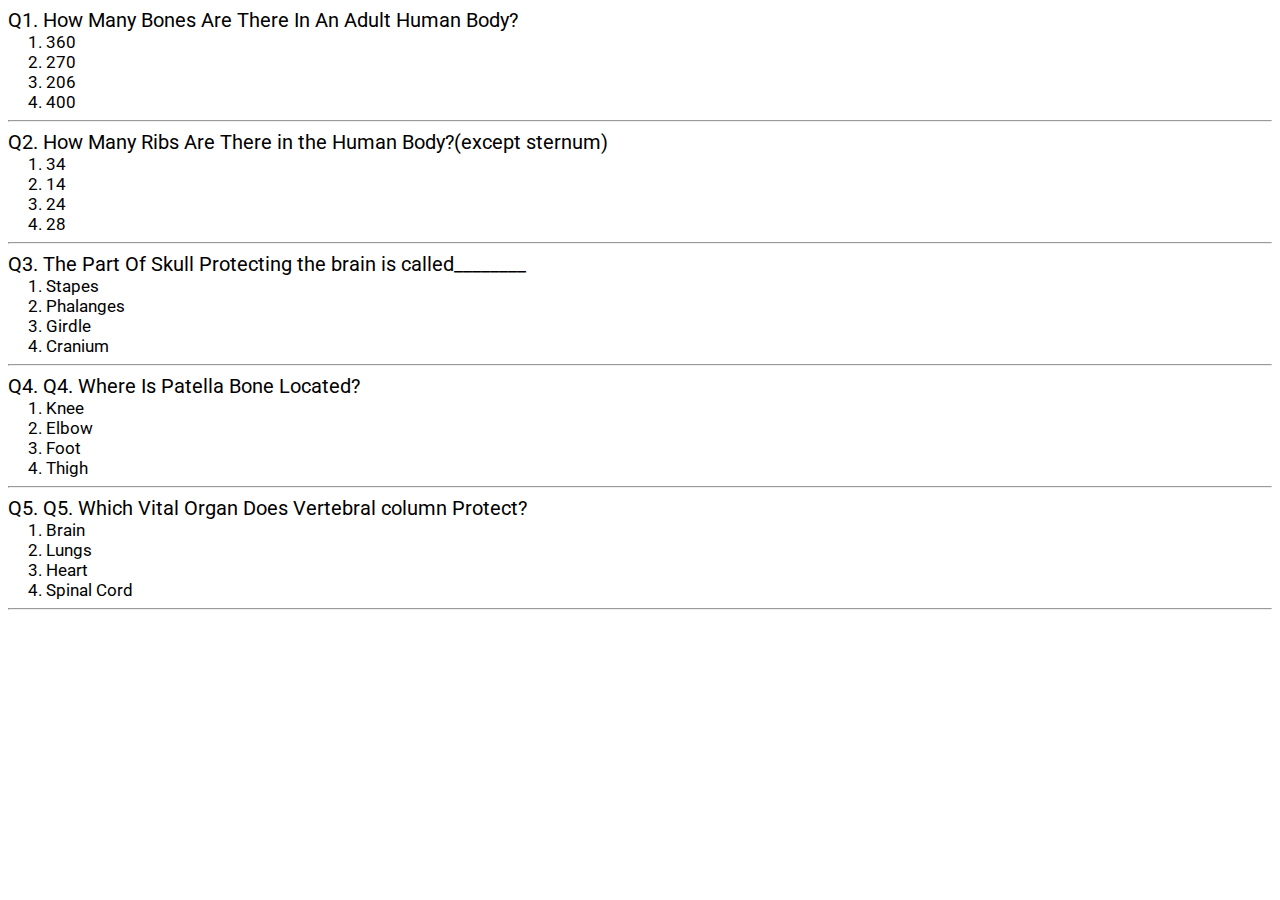
<file: onlyq's.html>
<!DOCTYPE html>
<html lang="">
<head>
				<meta charset="utf-8">
				<meta name="viewport" content="width=device-width, initial-scale=1.0">
				<title></title>
	<link href="https://fonts.googleapis.com/css2?family=Roboto:wght@500&family=Texturina:wght@100&display=swap" rel="stylesheet">
	<style>body {
	font-family: 'Roboto',sans-serif;
		}
		.op {
			font-size: 17px;
			margin-left: 20px;
		}
		.q {
			font-size: 20px;
		}
	</style>
</head>
	<body>
<label class="q">Q1. How Many Bones Are There In An Adult Human Body?</label><br>
	<label class="op">1. 360</label><br>
	<label class="op">2. 270</label><br>
	<label class="op">3. 206</label><br>
	<label class="op">4. 400</label><br>
	<hr>
<label class="q">Q2. How Many Ribs Are There in the Human Body?(except sternum)</label><br>
	<label class="op">1. 34</label><br>
	<label class="op">2. 14</label><br>
	<label class="op">3. 24</label><br>
	<label class="op">4. 28</label><br>
	<hr>
<label class="q">Q3. The Part Of Skull Protecting the brain is called________</label><br>
	<label class="op">1. Stapes</label><br>
	<label class="op">2. Phalanges</label><br>
	<label class="op">3. Girdle</label><br>
	<label class="op">4. Cranium</label><br>
	<hr>
	<label class="q">Q4. Q4. Where Is Patella Bone Located?
</label><br>
	<label class="op">1. Knee</label><br>
	<label class="op">2. Elbow</label><br>
	<label class="op">3. Foot</label><br>
	<label class="op">4. Thigh</label><br>
	<hr>
<label class="q">Q5. Q5. Which Vital Organ Does Vertebral column Protect?</label><br>
	<label class="op">1. Brain</label><br>
	<label class="op">2. Lungs</label><br>
	<label class="op">3. Heart</label><br>
	<label class="op">4. Spinal Cord</label><br>
	<hr>

</body>
</html>
</file>
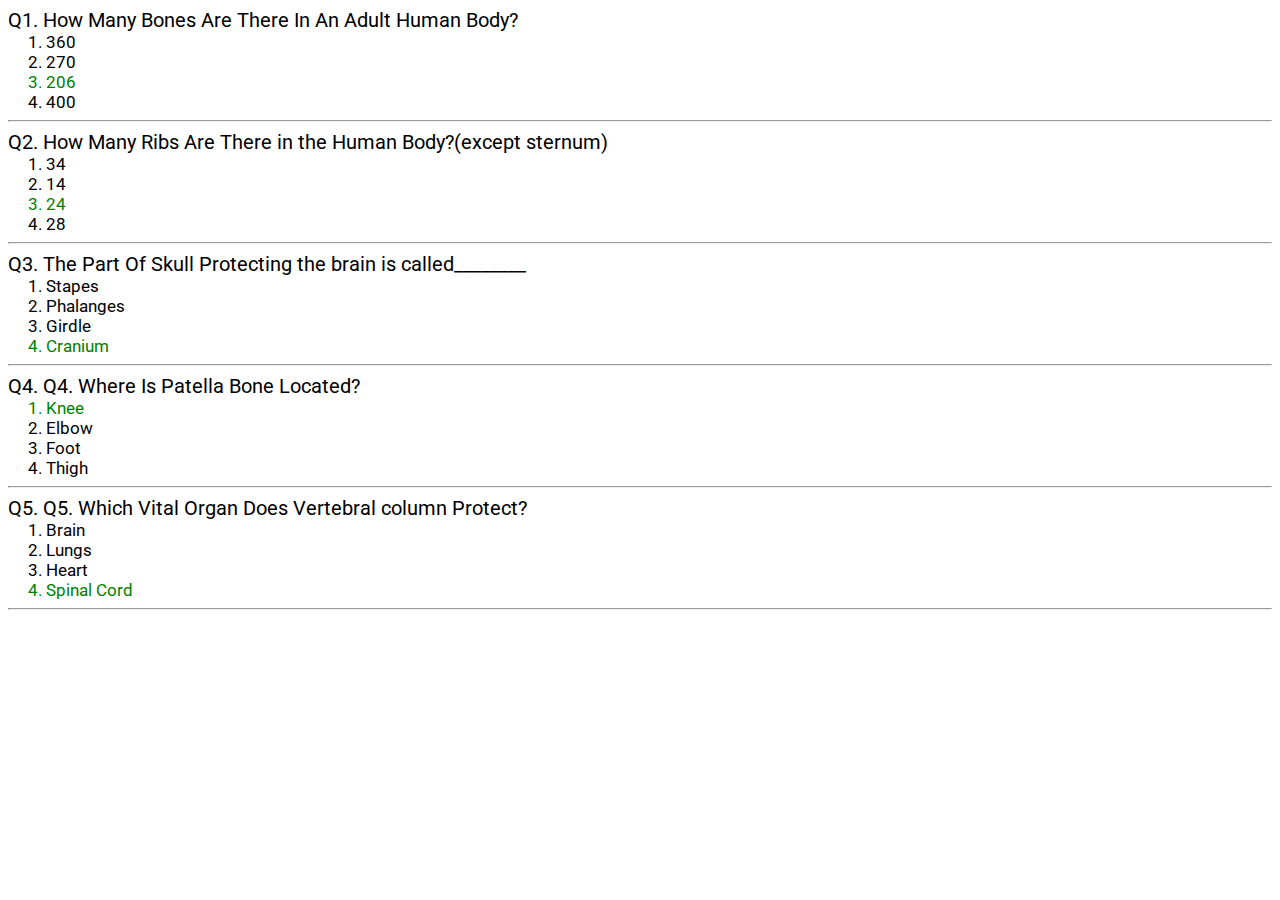
<file: onlyq'swithsolution.html>
<!DOCTYPE html>
<html lang="">
<head>
				<meta charset="utf-8">
				<meta name="viewport" content="width=device-width, initial-scale=1.0">
				<title></title>
	<link href="https://fonts.googleapis.com/css2?family=Roboto:wght@500&family=Texturina:wght@100&display=swap" rel="stylesheet">
	<style>body {
	font-family: 'Roboto',sans-serif;
		}
		.op {
			font-size: 17px;
			margin-left: 20px;
		}
		.q {
			font-size: 20px;
		}
		#c {
			color: green;
		}
		/* scrollbar */
::-webkit-scrollbar {
  width:9px;
}

/* Track */
::-webkit-scrollbar-track {
  background: #f1f1f1; 
}
 
/* Handle */
::-webkit-scrollbar-thumb {
  background: #888;
	border-radius: 10px;
}

/* Handle on hover */
::-webkit-scrollbar-thumb:hover {
  background: #555; 
}
	</style>
</head>
	<body>
<label class="q">Q1. How Many Bones Are There In An Adult Human Body?</label><br>
	<label class="op">1. 360</label><br>
	<label class="op">2. 270</label><br>
	<label class="op" id="c">3. 206</label><br>
	<label class="op">4. 400</label><br>
	<hr>
<label class="q">Q2. How Many Ribs Are There in the Human Body?(except sternum)</label><br>
	<label class="op">1. 34</label><br>
	<label class="op">2. 14</label><br>
	<label class="op" id="c">3. 24</label><br>
	<label class="op">4. 28</label><br>
	<hr>
<label class="q">Q3. The Part Of Skull Protecting the brain is called________</label><br>
	<label class="op">1. Stapes</label><br>
	<label class="op">2. Phalanges</label><br>
	<label class="op">3. Girdle</label><br>
	<label class="op" id="c">4. Cranium</label><br>
	<hr>
	<label class="q">Q4. Q4. Where Is Patella Bone Located?
</label><br>
	<label class="op" id="c">1. Knee</label><br>
	<label class="op">2. Elbow</label><br>
	<label class="op">3. Foot</label><br>
	<label class="op">4. Thigh</label><br>
	<hr>
<label class="q">Q5. Q5. Which Vital Organ Does Vertebral column Protect?</label><br>
	<label class="op">1. Brain</label><br>
	<label class="op">2. Lungs</label><br>
	<label class="op">3. Heart</label><br>
	<label class="op" id="c">4. Spinal Cord</label><br>
	<hr>

</body>
</html>
</file>
